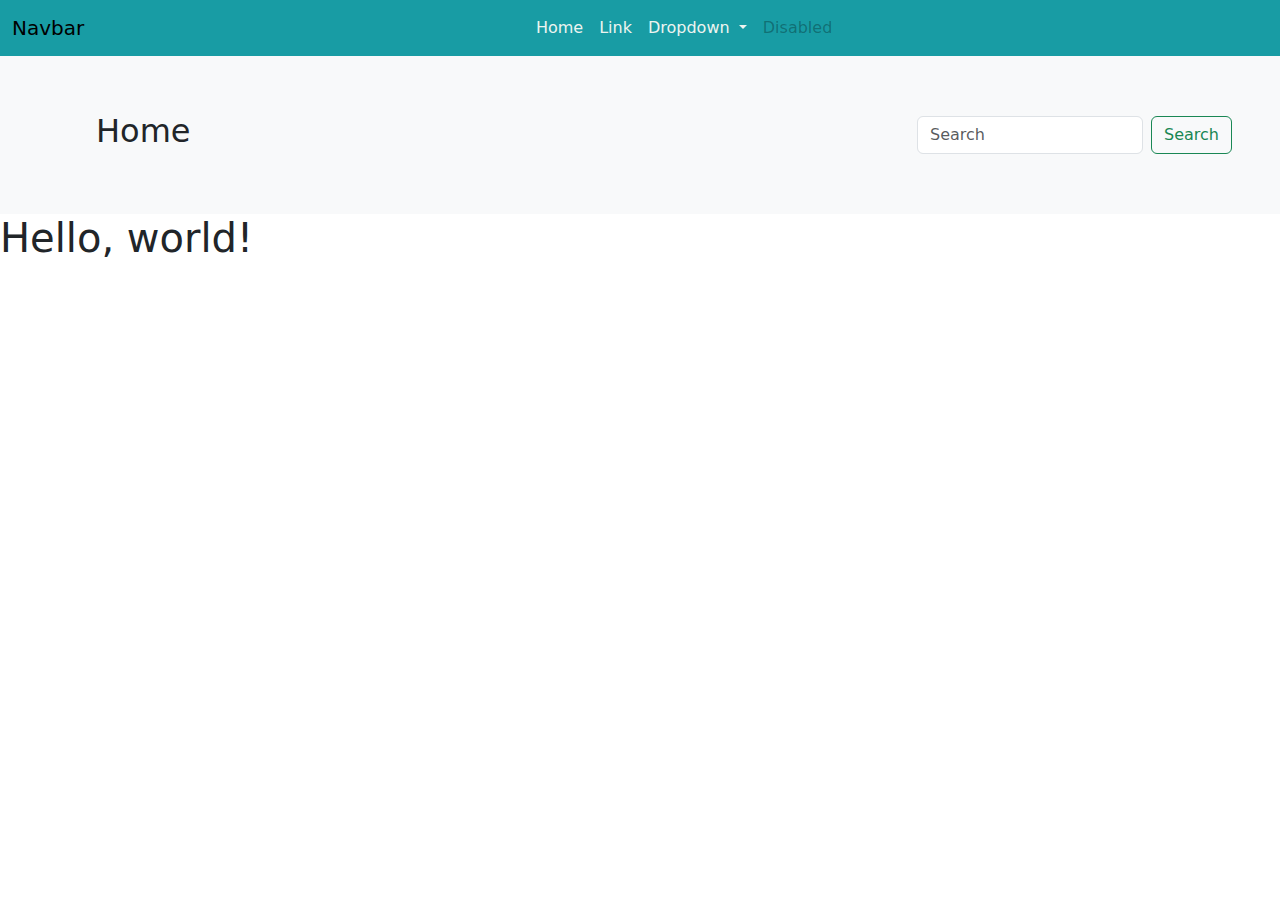
<file: HTMLs/index.html>
<!doctype html>
<html lang="en">
  <head>
    <meta charset="utf-8">
    <meta name="viewport" content="width=device-width, initial-scale=1">
    <title>Bootstrap demo</title>
    <link rel="stylesheet" href="bootstrap.css">
    <link rel="stylesheet" href="buzz.css">
  </head>
  <nav class="navbar navbar-expand-lg buzz">
    <div class="container-fluid">
      <a class="navbar-brand" href="#">Navbar</a>
      <button class="navbar-toggler" type="button" data-bs-toggle="collapse" data-bs-target="#navbarSupportedContent" aria-controls="navbarSupportedContent" aria-expanded="false" aria-label="Toggle navigation">
        <span class="navbar-toggler-icon"></span>
      </button>
      <div class="collapse navbar-collapse" id="navbarSupportedContent">
        <ul class="navbar-nav mx-auto">
          <li class="nav-item">
            <a class="nav-link" aria-current="page" href="#">Home</a>
          </li>
          <li class="nav-item">
            <a class="nav-link" href="#">Link</a>
          </li>
          <li class="nav-item dropdown">
            <a class="nav-link dropdown-toggle" href="#" role="button" data-bs-toggle="dropdown" aria-expanded="false">
              Dropdown
            </a>
            <ul class="dropdown-menu">
              <li><a class="dropdown-item" href="#">Action</a></li>
              <li><a class="dropdown-item" href="#">Another action</a></li>
              <li><hr class="dropdown-divider"></li>
              <li><a class="dropdown-item" href="#">Something else here</a></li>
            </ul>
          </li>
          <li class="nav-item">
            <a class="nav-link disabled" aria-disabled="true">Disabled</a>
          </li>
        </ul>
      </div>
    </div>
  </nav>
  <nav class="navbar navbar-expand-lg bg-body-tertiary">
    <div class=" p-5 container-fluid">
        <h2 class=" ms-5 justify-content-start">
          Home
        </h2>
        <form class="d-flex" role="search">
          <input class="form-control me-2" type="search" placeholder="Search" aria-label="Search">
          <button class="btn btn-outline-success" type="submit">Search</button>
        </form>
      </div>
    </div>
  </nav>
  <body>
    <h1>Hello, world!</h1>
    <script src="https://cdn.jsdelivr.net/npm/bootstrap@5.3.3/dist/js/bootstrap.bundle.min.js" integrity="sha384-YvpcrYf0tY3lHB60NNkmXc5s9fDVZLESaAA55NDzOxhy9GkcIdslK1eN7N6jIeHz" crossorigin="anonymous"></script>
  </body>
</html>
</file>
<file: HTMLs/buzz.css>
.buzz {
    background-color: #189ca4;
    color: #edf4f0 !important;
  }
</file>
